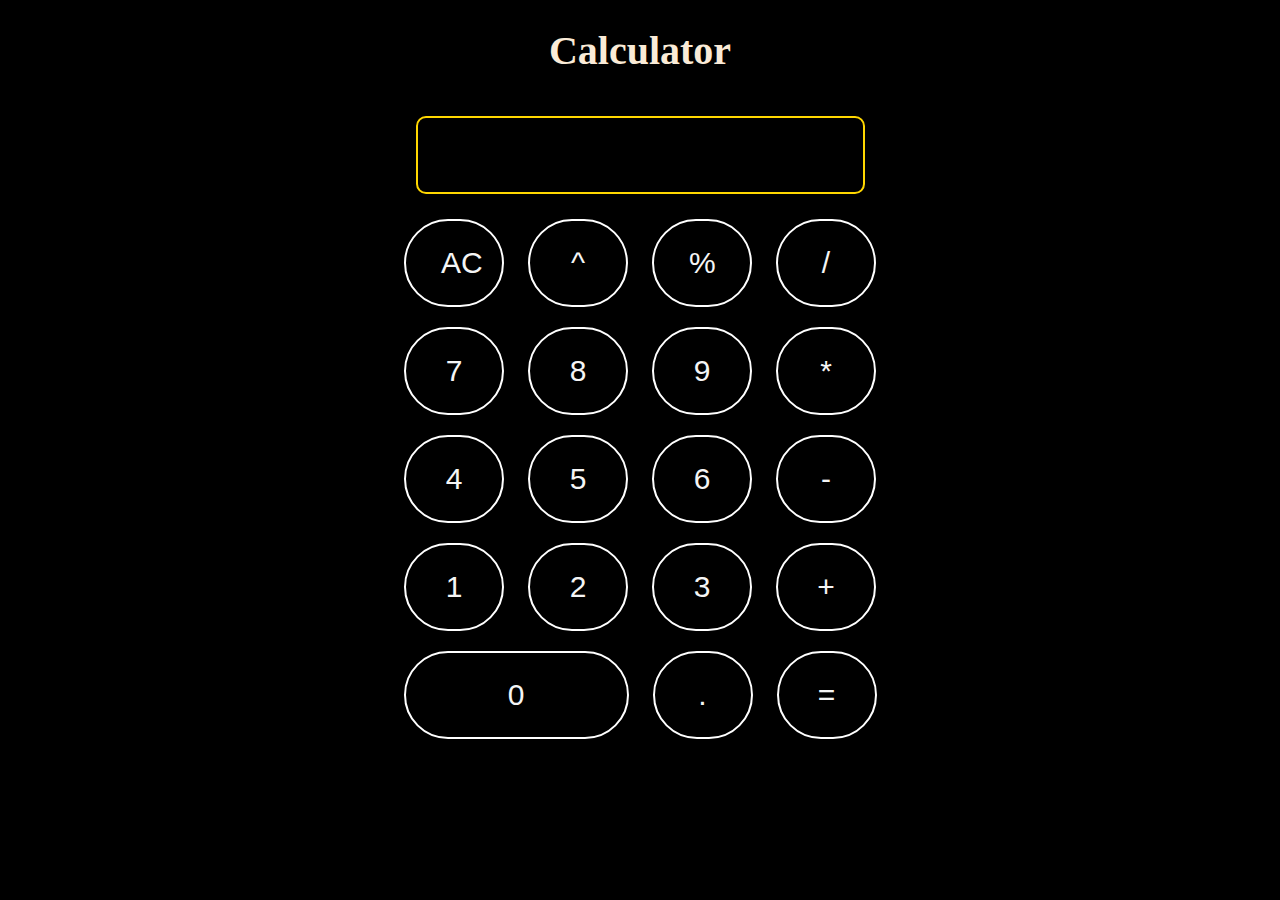
<file: CodSoft/Task 3/index.html>
<!DOCTYPE html>
<html lang="en">

<head>
    <meta charset="UTF-8">
    <meta name="viewport" content="width=device-width, initial-scale=1.0">
    <link rel="stylesheet" href="index.css">
    <title>Calculator</title>
</head>

<body>
    <h1 class="name">Calculator</h1>
    <div class="container">
        <div class="screen">
            <input type="text" class="input">
        </div>
        <div class="row">
            <button class="btn">AC</button>
            <button class="btn">^</button>
            <button class="btn">%</button>
            <button class="btn">/</button>
        </div>

        <div class="row">
            <button class="btn">7</button>
            <button class="btn">8</button>
            <button class="btn">9</button>
            <button class="btn">*</button>
        </div>
        <div class="row">
            <button class="btn">4</button>
            <button class="btn">5</button>
            <button class="btn">6</button>
            <button class="btn">-</button>
        </div>
        <div class="row">
            <button class="btn">1</button>
            <button class="btn">2</button>
            <button class="btn">3</button>
            <button class="btn">+</button>
        </div>
        <div class="row">
            <button class="btn btn2">0</button>
            <!-- <button class="btn">0</button> -->
            <button class="btn ">.</button>
            <button class="btn">=</button>
        </div>
    </div>
    <script src="index.js"></script>
</body>

</html>
</file>
<file: CodSoft/Task 3/index.css>
body {
    background-color: black;
}

.name {
    color: antiquewhite;
    font-size: 40px;
}

.container {
    text-align: center;
    margin: 0px;
    display: flex;
    flex-direction: column;
}

.screen {
    display: flex;
    justify-content: center;

}

.name {
    text-align: center;

}

.box {
    display: flex;
    justify-content: center;

}

.btn {
    margin: 10px 10px;
    padding: 25px 35px;
    border-radius: 50px;
    border: 2px solid white;
    font-size: 30px;
    cursor: pointer;
    width: 100px;
    color: whitesmoke;
    background-color: black;

}

.btn:hover {
    background-color: whitesmoke;
    color: black;
    border: 3px solid gold;
}

.btn2 {
    width: 225px;

}

.input {
    padding: 20px 150px;
    margin: 15px 0px;
    border-radius: 10px;
    border: 2px solid gold;
    background-color: black;
    color: aliceblue;
    font-size: 30px;
    width: 145px;
    text-align: left;


}
</file>
